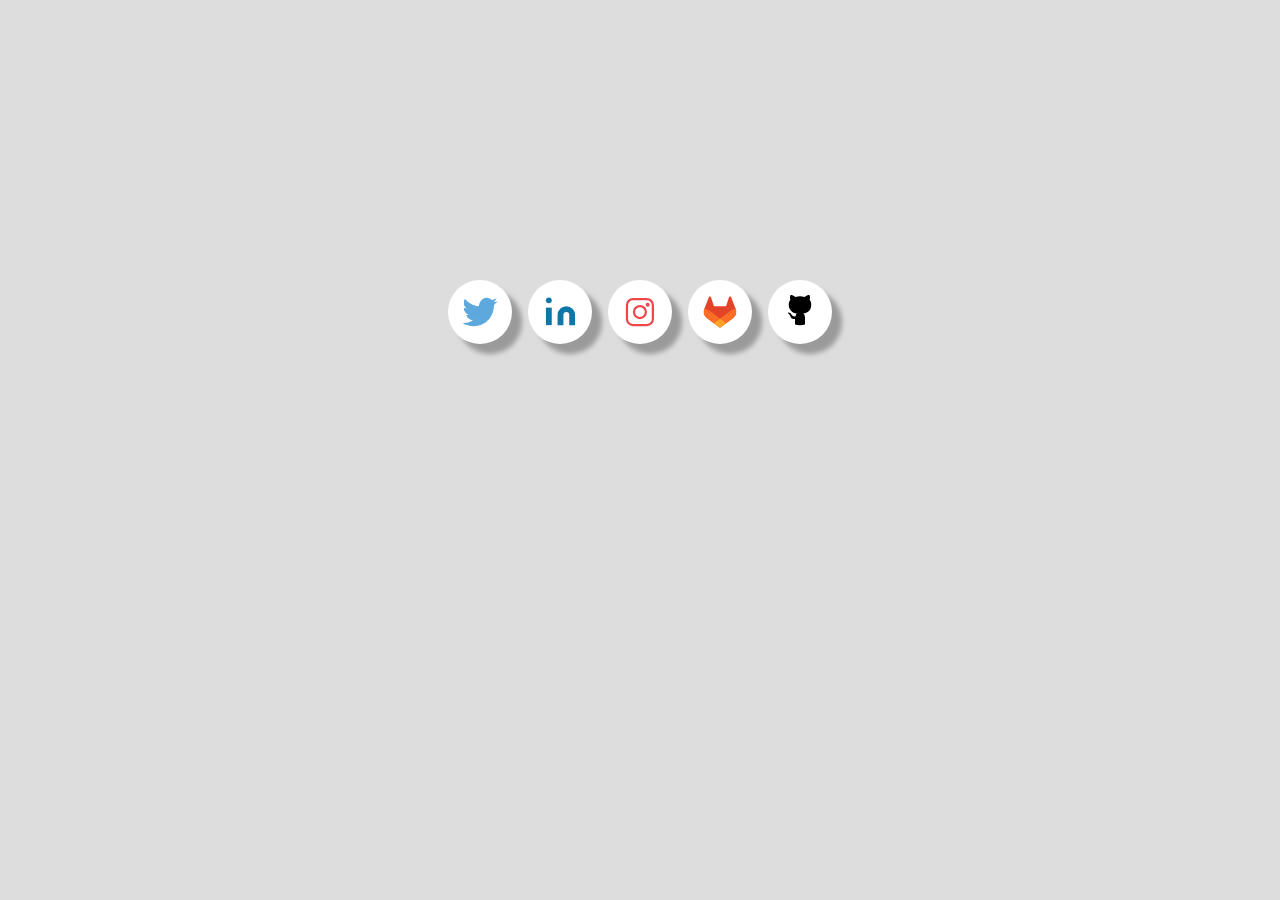
<file: index.html>
<!DOCTYPE html>
<html lang="en">
<head>
    <meta charset="UTF-8">
    <meta http-equiv="X-UA-Compatible" content="IE=edge">
    <meta name="viewport" content="width=device-width, initial-scale=1.0">
    <title>icons</title>
    <link rel="stylesheet" href="index.css">
    <link rel="shortcut icon" href="img.png" type="image/x-icon">
</head>
<body>
    <div>        
        <div class="social-icons">

            <a class="socialicon twitter" href="" target="_blank" rel="author">
                <!-- SVG code for twitter icon -->
                <svg class="twitter-icon" version="1.1" id="Layer_1" xmlns="http://www.w3.org/2000/svg" xmlns:xlink="http://www.w3.org/1999/xlink" x="0px" y="0px" viewBox="0 0 500 500" enable-background="new 0 0 500 500" xml:space="preserve">
                    <!-- bird body -->
                    <path id="body" fill="#5DA8DC" d="M142.9,364.1c-1.6,1-3,1.7-4,2.3c-3,1.5-7.9,3.8-14.9,6.9c-7,3.1-14.7,5.7-23.1,7.9
                                    c-8.4,2.2-15.6,3.8-21.8,4.7c-6.2,0.9-12.2,1.5-18.1,1.8s-11.4,0.3-16.7,0c-5.2-0.3-8.5-0.5-9.6-0.6l-1.8-0.2l-0.4-0.1l-0.4-0.1v0.8
                                    h0.2l0.1,0.1l0.1,0.1l0.1,0.1l0.1,0.1l0.1,0.1H33l0.4,0.2l0.4,0.2l0.1,0.1l0.1,0.1l0.1,0.1l0.1,0.1l3.6,2.2c2.4,1.5,4.5,2.6,6.4,3.6
                                    s6.6,3.3,14.1,7.1c7.6,3.7,16.6,7.4,27.2,11.1s18.6,6.2,24,7.4c5.4,1.3,12.8,2.6,22.2,3.9s14.9,2.1,16.3,2.2
                                    c1.5,0.1,3.3,0.3,5.5,0.4l3.3,0.2v0.2h25.6v-0.2l14-1.3c9.3-0.9,17.6-2.1,25-3.3c7.3-1.3,14.9-3.1,22.8-5.5
                                    c7.9-2.4,15.3-4.9,22.4-7.7c7.1-2.8,13.7-5.7,19.7-9c6.1-3.2,11.3-6,15.6-8.5c4.3-2.5,9.1-5.6,14.2-9.3c5.2-3.7,10-7.5,14.6-11.2
                                    s7.1-5.9,7.7-6.4c0.6-0.6,4-4,10.2-10.2c6.2-6.3,11.3-11.9,15.4-16.8c4-5,8-10.3,12-15.9c3.9-5.6,8.3-12.5,13-20.6
                                    s9.2-17.3,13.5-27.5s8-20.7,11-31.5c3-10.7,5.2-20.4,6.7-28.9s2.4-16.5,3-23.8c0.5-7.3,0.8-13.9,0.9-19.7s2.5-10.8,7.4-14.8
                                    s9.9-8.5,15-13.7c5.1-5.1,7.9-8,8.3-8.7c0.5-0.7,0.9-1.1,1.1-1.2c0.3-0.1,2.1-2.3,5.3-6.7c3.3-4.4,5-6.6,5-6.7l0.1-0.1l0.2-0.4
                                    l0.2-0.4l0.1-0.1l0.1-0.1l0.1-0.1l0.1-0.1l0.1-0.1l0.1-0.1l0.1-0.1l0.1-0.1l0.1-0.1l0.1-0.1l0.2-0.1l0.2-0.1V115l-1,0.3l-0.8,0.1
                                    l-0.4,0.2l-0.4,0.2l-0.4,0.2l-0.4,0.2l-0.6,0.2l-1.2,0.4l-10.6,3.6c-6.7,2.2-13.7,4.1-21,5.7l-11,2.4h-1.9l0.1-0.1l0.1-0.1l0.1-0.1
                                    l0.1-0.1l0.1-0.1l0.1-0.1l0.1-0.1l0.1-0.1l0.4-0.2l0.4-0.2l0.1-0.1l0.1-0.1l0.1-0.1l0.1-0.1l0.4-0.2l0.4-0.2l1.9-1.3
                                    c1.3-0.9,2.4-1.8,3.3-2.8s2.8-2.7,5.6-5.1c2.8-2.4,6-6,9.5-10.7s6.5-9.4,8.8-14s3.6-7.2,3.7-7.9c0.1-0.6,0.3-1.2,0.4-1.6l0.2-0.6
                                    l0.2-0.4l0.2-0.4l0.2-0.6l0.2-0.6l0.1-0.6l0.1-0.6l-0.4,0.1l-0.4,0.1l-0.1,0.1l-0.1,0.1l-0.1,0.1l-0.1,0.1l-0.4,0.2l-0.4,0.2
                                    l-0.4,0.2l-0.4,0.2l-0.1,0.1c-0.1,0.1-0.8,0.4-1.9,1.2c-1.2,0.7-4.7,2.4-10.5,5s-11.6,5-17.5,7.1s-11.4,3.7-16.5,4.9
                                    s-8.8,0.5-11.3-1.9c-2.4-2.4-5.2-4.7-8.3-6.9c-3.1-2.2-6.5-4.3-10.4-6.4c-3.8-2.1-7.7-3.9-11.8-5.5c-4-1.6-8.6-2.9-13.5-3.8
                                    l-7.4-1.5h-20.5v0.1c0,0.1-1.7,0.4-5.1,0.9s-7.6,1.6-12.6,3.3c-5,1.7-10.4,4.2-16.3,7.4c-5.9,3.3-11.1,7-15.7,11.2
                                    s-8.3,8.3-11.2,12.2c-2.9,3.9-5.2,7.4-7,10.5C221.5,163.3,231.3,307,142.9,364.1z" />

                    <!-- wing1 -->
                    <path id="wing1" fill="#5DA8DC" d="M233.2,181.5c-5-0.5-12.4-1.7-22.2-3.6c-9.8-1.8-16.8-3.3-20.8-4.5s-11.1-3.7-21.2-7.4
                                    c-10.1-3.8-19.5-8-28.3-12.8c-8.8-4.7-16.8-9.5-24-14.4s-13.1-9.1-17.5-12.8c-4.5-3.7-7.1-6-7.9-7s-1.5-1.6-1.9-1.8
                                    c-0.5-0.2-3.2-2.7-8-7.6s-9.1-9.2-12.6-13.2l-5.3-5.9l-0.1-0.1l-0.1-0.1L63.1,90l-0.2-0.4l-0.1-0.1l-0.1-0.1l-0.1-0.1l-0.1-0.1
                                    l-0.1-0.1L62.3,89l-0.1-0.1l0,0.1l-0.1,0.1L62,89.2l0,0.1l-0.1,0.1L61.7,90l-0.2,0.6L57.9,98c-2.2,5-3.9,9.7-5.1,14.1
                                    c-1.2,4.5-1.9,8.5-2.4,12c-0.4,3.5-0.5,7.8-0.4,12.8s0.7,10,1.8,15.1c1,5.1,2.6,10.2,4.6,15.2c2.1,5.1,4,9.2,5.8,12.5
                                    c1.8,3.2,3.9,6.4,6.3,9.2c2.4,2.9,4.7,5.6,7.1,8.3s4.6,4.7,6.7,6.4c2.2,1.6,3.3,2.5,3.4,2.5l0.1,0.1l0.4,0.2l0.4,0.2l0.1,0.1
                                    l0.1,0.1l0.1,0.1L87,207l0.4,0.2l0.4,0.2l0.1,0.1l0.1,0.1l0.1,0.1l0.1,0.1l0.1,0.1l0.1,0.1l0.1,0.1l0.1,0.1H85l-1.8-0.2
                                    c-1.2-0.1-4.8-0.9-10.8-2.2s-11.1-2.9-15.1-4.7l-6.1-2.8l-0.4-0.2l-0.4-0.2l-0.4-0.2l-0.4-0.2l-0.4-0.1l-0.4-0.1l0.7,8.3
                                    c0.4,5.5,1.4,11,2.8,16.3c1.5,5.4,3.6,11,6.5,16.9s6.2,11.1,9.8,15.5c3.7,4.5,7,8.1,10.1,11c3.1,2.8,6.3,5.4,9.8,7.8
                                    c3.4,2.4,8,4.8,13.8,7.3s9.3,3.9,10.6,4.3c1.3,0.4,2.2,0.6,2.8,0.8l0.8,0.2l0.8,0.2l0.8,0.2l0.8,0.2l0.8,0.2l-0.1,0.1l-0.1,0.1
                                    l-0.1,0.1l-0.1,0.1l-1,0.2l-1,0.2l-0.8,0.2c-0.5,0.1-1.9,0.4-4.3,0.8s-6.6,0.6-12.8,0.8c-6.2,0.1-10.7,0-13.5-0.4l-4.3-0.6L81,288
                                    l-0.6-0.1l0.1,0.4l0.1,0.4l0.2,0.6l0.2,0.6l3.2,7.2c2.2,4.8,4.4,9,6.7,12.7c2.3,3.7,5.1,7.2,8.3,10.7c3.2,3.5,5.8,6.2,7.9,8
                                    c2.1,1.9,5.3,4.3,9.9,7.2c4.6,2.9,9.3,5.4,14.1,7.4c4.9,2.1,9.4,3.7,13.5,4.7c4.2,1,7.3,1.6,9.2,1.8c1.9,0.1,4,0.3,6.1,0.4l3.1,0.2
                                    c117.9-117.9,82.9-167.7,82.9-167.7l-2.8-0.1C241.6,182.3,238.2,181.9,233.2,181.5z" />
                    <!-- wing2 -->
                    <path id="wing2" fill="#5DA8DC" d="M233.2,181.5c-5-0.5-12.4-1.7-22.2-3.6c-9.8-1.8-16.8-3.3-20.8-4.5s-11.1-3.7-21.2-7.4
                                    c-10.1-3.8-19.5-8-28.3-12.8c-8.8-4.7-16.8-9.5-24-14.4s-13.1-9.1-17.5-12.8c-4.5-3.7-7.1-6-7.9-7s-1.5-1.6-1.9-1.8
                                    c-0.5-0.2-3.2-2.7-8-7.6s-9.1-9.2-12.6-13.2l-5.3-5.9l-0.1-0.1l-0.1-0.1L63.1,90l-0.2-0.4l-0.1-0.1l-0.1-0.1l-0.1-0.1l-0.1-0.1
                                    l-0.1-0.1L62.3,89l-0.1-0.1l0,0.1l-0.1,0.1L62,89.2l0,0.1l-0.1,0.1L61.7,90l-0.2,0.6L57.9,98c-2.2,5-3.9,9.7-5.1,14.1
                                    c-1.2,4.5-1.9,8.5-2.4,12c-0.4,3.5-0.5,7.8-0.4,12.8s0.7,10,1.8,15.1c1,5.1,2.6,10.2,4.6,15.2c2.1,5.1,4,9.2,5.8,12.5
                                    c1.8,3.2,3.9,6.4,6.3,9.2c2.4,2.9,4.7,5.6,7.1,8.3s4.6,4.7,6.7,6.4c2.2,1.6,3.3,2.5,3.4,2.5l0.1,0.1l0.4,0.2l0.4,0.2l0.1,0.1
                                    l0.1,0.1l0.1,0.1L87,207l0.4,0.2l0.4,0.2l0.1,0.1l0.1,0.1l0.1,0.1l0.1,0.1l0.1,0.1l0.1,0.1l0.1,0.1l0.1,0.1H85l-1.8-0.2
                                    c-1.2-0.1-4.8-0.9-10.8-2.2s-11.1-2.9-15.1-4.7l-6.1-2.8l-0.4-0.2l-0.4-0.2l-0.4-0.2l-0.4-0.2l-0.4-0.1l-0.4-0.1l0.7,8.3
                                    c0.4,5.5,1.4,11,2.8,16.3c1.5,5.4,3.6,11,6.5,16.9s6.2,11.1,9.8,15.5c3.7,4.5,7,8.1,10.1,11c3.1,2.8,6.3,5.4,9.8,7.8
                                    c3.4,2.4,8,4.8,13.8,7.3s9.3,3.9,10.6,4.3c1.3,0.4,2.2,0.6,2.8,0.8l0.8,0.2l0.8,0.2l0.8,0.2l0.8,0.2l0.8,0.2l-0.1,0.1l-0.1,0.1
                                    l-0.1,0.1l-0.1,0.1l-1,0.2l-1,0.2l-0.8,0.2c-0.5,0.1-1.9,0.4-4.3,0.8s-6.6,0.6-12.8,0.8c-6.2,0.1-10.7,0-13.5-0.4l-4.3-0.6L81,288
                                    l-0.6-0.1l0.1,0.4l0.1,0.4l0.2,0.6l0.2,0.6l3.2,7.2c2.2,4.8,4.4,9,6.7,12.7c2.3,3.7,5.1,7.2,8.3,10.7c3.2,3.5,5.8,6.2,7.9,8
                                    c2.1,1.9,5.3,4.3,9.9,7.2c4.6,2.9,9.3,5.4,14.1,7.4c4.9,2.1,9.4,3.7,13.5,4.7c4.2,1,7.3,1.6,9.2,1.8c1.9,0.1,4,0.3,6.1,0.4l3.1,0.2
                                    c117.9-117.9,82.9-167.7,82.9-167.7l-2.8-0.1C241.6,182.3,238.2,181.9,233.2,181.5z" />
                </svg>
            </a>

            <a class="socialicon linkedin" href="#" target="_blank" rel="author">
                <svg class="linkedin-icon" xmlns="http://www.w3.org/2000/svg" width="35" viewBox="0 0 24 24" fill="#0e76a8" stroke-width="1" stroke-linecap="round" stroke-linejoin="round" class="feather feather-linkedin">
                    <path d="M16 8a6 6 0 0 1 6 6v7h-4v-7a2 2 0 0 0-2-2 2 2 0 0 0-2 2v7h-4v-7a6 6 0 0 1 6-6z"></path>
                    <rect x="2" y="9" width="4" height="12"></rect>
                    <circle cx="4" cy="4" r="2"></circle>
                </svg>
            </a>

            <a class="socialicon instagram" href="#" target="_blank" rel="author">
                <!-- svg code for instagram icon -->
                <svg class="instagram-icon" x="0px" y="0px" viewBox="0 0 202.5 202.5" style="enable-background:new 0 0 202.5 202.5;">
                    <circle id="littleCircle" class="st0" cx="101" cy="101.5" r="18.9" />
                    <circle id="shutter" class="st0" cx="101" cy="101.5" r="8" />
                    <circle id="lens" class="st0" cx="125.5" cy="78.6" r="2.9" />
                    <path id="camera" class="st0" d="M79,60.5h44c10.5,0,19,8.5,19,19v44c0,10.5-8.5,19-19,19H79c-10.5,0-19-8.5-19-19v-44
                                                                                            C60,69,68.5,60.5,79,60.5z" />
                </svg>
            </a>

            <a class="socialicon gitlab" href="#" target="_blank" rel="author">
                <svg xmlns="http://www.w3.org/2000/svg" viewBox="0 0 380 380">
                    <defs>
                        <style>.cls-1{fill:#e24329;}.cls-2{fill:#fc6d26;}.cls-3{fill:#fca326;}</style>
                    </defs>
                    <g id="LOGO">
                        <path class="cls-1" d="M282.83,170.73l-.27-.69-26.14-68.22a6.81,6.81,0,0,0-2.69-3.24,7,7,0,0,0-8,.43,7,7,0,0,0-2.32,3.52l-17.65,54H154.29l-17.65-54A6.86,6.86,0,0,0,134.32,99a7,7,0,0,0-8-.43,6.87,6.87,0,0,0-2.69,3.24L97.44,170l-.26.69a48.54,48.54,0,0,0,16.1,56.1l.09.07.24.17,39.82,29.82,19.7,14.91,12,9.06a8.07,8.07,0,0,0,9.76,0l12-9.06,19.7-14.91,40.06-30,.1-.08A48.56,48.56,0,0,0,282.83,170.73Z"/>
                        <path class="cls-2" d="M282.83,170.73l-.27-.69a88.3,88.3,0,0,0-35.15,15.8L190,229.25c19.55,14.79,36.57,27.64,36.57,27.64l40.06-30,.1-.08A48.56,48.56,0,0,0,282.83,170.73Z"/>
                        <path class="cls-3" d="M153.43,256.89l19.7,14.91,12,9.06a8.07,8.07,0,0,0,9.76,0l12-9.06,19.7-14.91S209.55,244,190,229.25C170.45,244,153.43,256.89,153.43,256.89Z"/>
                        <path class="cls-2" d="M132.58,185.84A88.19,88.19,0,0,0,97.44,170l-.26.69a48.54,48.54,0,0,0,16.1,56.1l.09.07.24.17,39.82,29.82s17-12.85,36.57-27.64Z"/>
                    </g>
                </svg>
            </a>
            
            <a class="socialicon github" href="#" target="_blank" rel="author">
                <!-- SVG code for Github icon -->
                <svg class="github-icon" width="45px" height="45px" viewBox="0 0 300 300">
                    <!-- body -->
                    <path id="body" d="M112.5,234.4v43.1c24.5,7.5,50.5,7.5,75,0V225c-0.4-11.1-4.9-21.6-12.7-29.6c30-3.4,59.5-23.5,59.5-64.1
                                                c0.9-13.9-3.3-27.7-11.8-38.7c4.1-11.6,3.7-24.4-1.3-35.7c0,0-11.2-3.7-37.5,13.8c-22.1-6.1-45.3-6.1-67.4,0
                                                C90.6,53.3,78.9,56.8,78.9,56.8c-5,11.3-5.4,24.1-1.3,35.7c-8.5,11.1-12.7,24.8-11.9,38.7c0.2,33.8,26.4,61.8,60.2,64.1
                                                c-5,4.7-8.1,11.1-8.6,18" />
                    <!-- arm                             -->
                    <path id="arm" d="M125.2,213.4c-13.9,7.8-31.5,2.8-39.3-11.2c-4.3-7.7-12-12.8-20.7-13.8c-11.2,0-4.6,6.4,0,9.4
                                                c6,5.1,10.8,11.5,13.8,18.8c2.9,7.4,7.7,24.1,41.5,17.8" />
                </svg>
            </a>
        </div>
    </div>
</div>
</div>
</body>
</html>
</file>
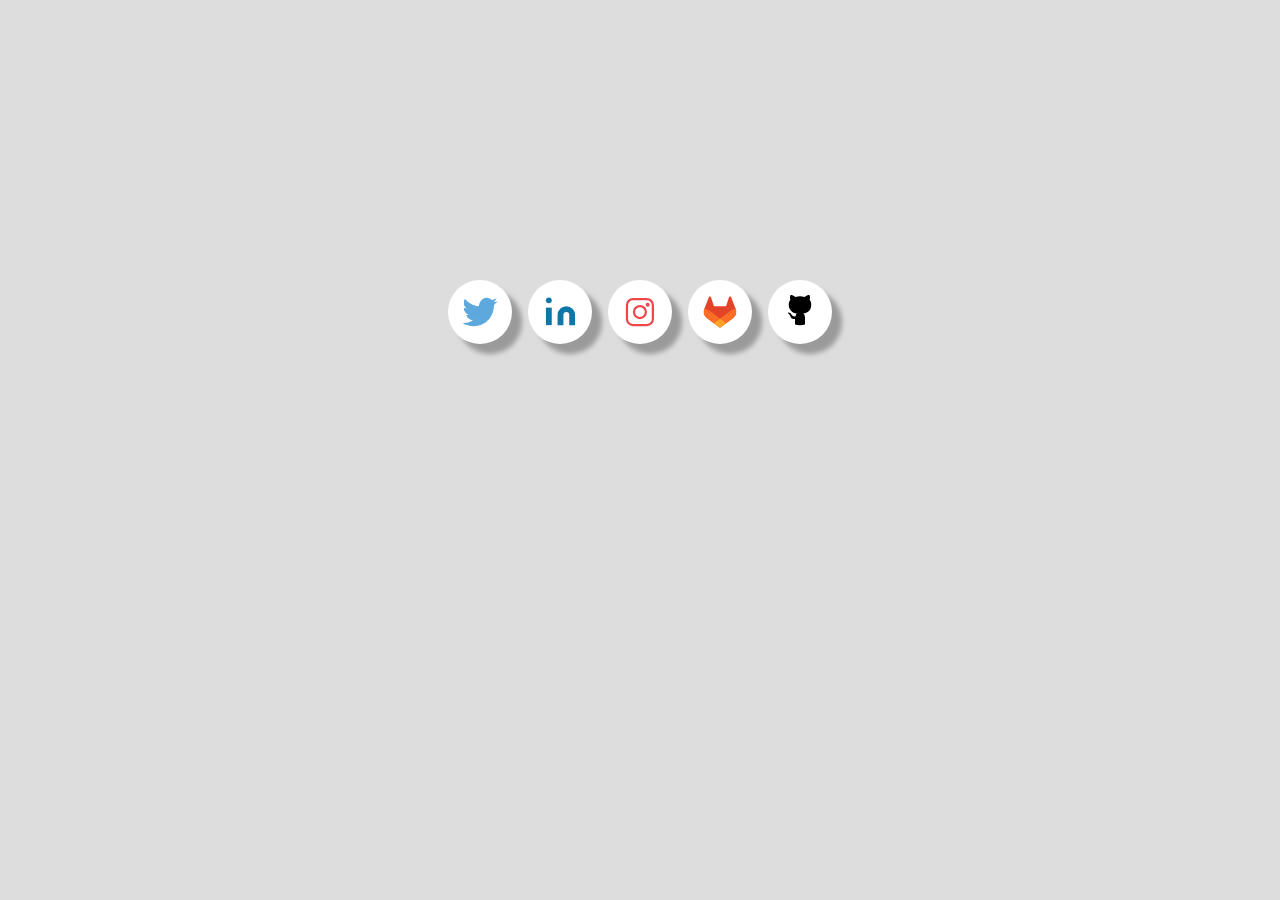
<file: icons.html>
<!DOCTYPE html>
<html lang="en">
<head>
    <meta charset="UTF-8">
    <meta http-equiv="X-UA-Compatible" content="IE=edge">
    <meta name="viewport" content="width=device-width, initial-scale=1.0">
    <title>icons</title>
    <link rel="stylesheet" href="icons.css">
    <link rel="shortcut icon" href="img.png" type="image/x-icon">
</head>
<body>
    <div>        
        <div class="social-icons">

            <a class="socialicon twitter" href="" target="_blank" rel="author">
                <!-- SVG code for twitter icon -->
                <svg class="twitter-icon" version="1.1" id="Layer_1" xmlns="http://www.w3.org/2000/svg" xmlns:xlink="http://www.w3.org/1999/xlink" x="0px" y="0px" viewBox="0 0 500 500" enable-background="new 0 0 500 500" xml:space="preserve">
                    <!-- bird body -->
                    <path id="body" fill="#5DA8DC" d="M142.9,364.1c-1.6,1-3,1.7-4,2.3c-3,1.5-7.9,3.8-14.9,6.9c-7,3.1-14.7,5.7-23.1,7.9
                                    c-8.4,2.2-15.6,3.8-21.8,4.7c-6.2,0.9-12.2,1.5-18.1,1.8s-11.4,0.3-16.7,0c-5.2-0.3-8.5-0.5-9.6-0.6l-1.8-0.2l-0.4-0.1l-0.4-0.1v0.8
                                    h0.2l0.1,0.1l0.1,0.1l0.1,0.1l0.1,0.1l0.1,0.1H33l0.4,0.2l0.4,0.2l0.1,0.1l0.1,0.1l0.1,0.1l0.1,0.1l3.6,2.2c2.4,1.5,4.5,2.6,6.4,3.6
                                    s6.6,3.3,14.1,7.1c7.6,3.7,16.6,7.4,27.2,11.1s18.6,6.2,24,7.4c5.4,1.3,12.8,2.6,22.2,3.9s14.9,2.1,16.3,2.2
                                    c1.5,0.1,3.3,0.3,5.5,0.4l3.3,0.2v0.2h25.6v-0.2l14-1.3c9.3-0.9,17.6-2.1,25-3.3c7.3-1.3,14.9-3.1,22.8-5.5
                                    c7.9-2.4,15.3-4.9,22.4-7.7c7.1-2.8,13.7-5.7,19.7-9c6.1-3.2,11.3-6,15.6-8.5c4.3-2.5,9.1-5.6,14.2-9.3c5.2-3.7,10-7.5,14.6-11.2
                                    s7.1-5.9,7.7-6.4c0.6-0.6,4-4,10.2-10.2c6.2-6.3,11.3-11.9,15.4-16.8c4-5,8-10.3,12-15.9c3.9-5.6,8.3-12.5,13-20.6
                                    s9.2-17.3,13.5-27.5s8-20.7,11-31.5c3-10.7,5.2-20.4,6.7-28.9s2.4-16.5,3-23.8c0.5-7.3,0.8-13.9,0.9-19.7s2.5-10.8,7.4-14.8
                                    s9.9-8.5,15-13.7c5.1-5.1,7.9-8,8.3-8.7c0.5-0.7,0.9-1.1,1.1-1.2c0.3-0.1,2.1-2.3,5.3-6.7c3.3-4.4,5-6.6,5-6.7l0.1-0.1l0.2-0.4
                                    l0.2-0.4l0.1-0.1l0.1-0.1l0.1-0.1l0.1-0.1l0.1-0.1l0.1-0.1l0.1-0.1l0.1-0.1l0.1-0.1l0.1-0.1l0.2-0.1l0.2-0.1V115l-1,0.3l-0.8,0.1
                                    l-0.4,0.2l-0.4,0.2l-0.4,0.2l-0.4,0.2l-0.6,0.2l-1.2,0.4l-10.6,3.6c-6.7,2.2-13.7,4.1-21,5.7l-11,2.4h-1.9l0.1-0.1l0.1-0.1l0.1-0.1
                                    l0.1-0.1l0.1-0.1l0.1-0.1l0.1-0.1l0.1-0.1l0.4-0.2l0.4-0.2l0.1-0.1l0.1-0.1l0.1-0.1l0.1-0.1l0.4-0.2l0.4-0.2l1.9-1.3
                                    c1.3-0.9,2.4-1.8,3.3-2.8s2.8-2.7,5.6-5.1c2.8-2.4,6-6,9.5-10.7s6.5-9.4,8.8-14s3.6-7.2,3.7-7.9c0.1-0.6,0.3-1.2,0.4-1.6l0.2-0.6
                                    l0.2-0.4l0.2-0.4l0.2-0.6l0.2-0.6l0.1-0.6l0.1-0.6l-0.4,0.1l-0.4,0.1l-0.1,0.1l-0.1,0.1l-0.1,0.1l-0.1,0.1l-0.4,0.2l-0.4,0.2
                                    l-0.4,0.2l-0.4,0.2l-0.1,0.1c-0.1,0.1-0.8,0.4-1.9,1.2c-1.2,0.7-4.7,2.4-10.5,5s-11.6,5-17.5,7.1s-11.4,3.7-16.5,4.9
                                    s-8.8,0.5-11.3-1.9c-2.4-2.4-5.2-4.7-8.3-6.9c-3.1-2.2-6.5-4.3-10.4-6.4c-3.8-2.1-7.7-3.9-11.8-5.5c-4-1.6-8.6-2.9-13.5-3.8
                                    l-7.4-1.5h-20.5v0.1c0,0.1-1.7,0.4-5.1,0.9s-7.6,1.6-12.6,3.3c-5,1.7-10.4,4.2-16.3,7.4c-5.9,3.3-11.1,7-15.7,11.2
                                    s-8.3,8.3-11.2,12.2c-2.9,3.9-5.2,7.4-7,10.5C221.5,163.3,231.3,307,142.9,364.1z" />

                    <!-- wing1 -->
                    <path id="wing1" fill="#5DA8DC" d="M233.2,181.5c-5-0.5-12.4-1.7-22.2-3.6c-9.8-1.8-16.8-3.3-20.8-4.5s-11.1-3.7-21.2-7.4
                                    c-10.1-3.8-19.5-8-28.3-12.8c-8.8-4.7-16.8-9.5-24-14.4s-13.1-9.1-17.5-12.8c-4.5-3.7-7.1-6-7.9-7s-1.5-1.6-1.9-1.8
                                    c-0.5-0.2-3.2-2.7-8-7.6s-9.1-9.2-12.6-13.2l-5.3-5.9l-0.1-0.1l-0.1-0.1L63.1,90l-0.2-0.4l-0.1-0.1l-0.1-0.1l-0.1-0.1l-0.1-0.1
                                    l-0.1-0.1L62.3,89l-0.1-0.1l0,0.1l-0.1,0.1L62,89.2l0,0.1l-0.1,0.1L61.7,90l-0.2,0.6L57.9,98c-2.2,5-3.9,9.7-5.1,14.1
                                    c-1.2,4.5-1.9,8.5-2.4,12c-0.4,3.5-0.5,7.8-0.4,12.8s0.7,10,1.8,15.1c1,5.1,2.6,10.2,4.6,15.2c2.1,5.1,4,9.2,5.8,12.5
                                    c1.8,3.2,3.9,6.4,6.3,9.2c2.4,2.9,4.7,5.6,7.1,8.3s4.6,4.7,6.7,6.4c2.2,1.6,3.3,2.5,3.4,2.5l0.1,0.1l0.4,0.2l0.4,0.2l0.1,0.1
                                    l0.1,0.1l0.1,0.1L87,207l0.4,0.2l0.4,0.2l0.1,0.1l0.1,0.1l0.1,0.1l0.1,0.1l0.1,0.1l0.1,0.1l0.1,0.1l0.1,0.1H85l-1.8-0.2
                                    c-1.2-0.1-4.8-0.9-10.8-2.2s-11.1-2.9-15.1-4.7l-6.1-2.8l-0.4-0.2l-0.4-0.2l-0.4-0.2l-0.4-0.2l-0.4-0.1l-0.4-0.1l0.7,8.3
                                    c0.4,5.5,1.4,11,2.8,16.3c1.5,5.4,3.6,11,6.5,16.9s6.2,11.1,9.8,15.5c3.7,4.5,7,8.1,10.1,11c3.1,2.8,6.3,5.4,9.8,7.8
                                    c3.4,2.4,8,4.8,13.8,7.3s9.3,3.9,10.6,4.3c1.3,0.4,2.2,0.6,2.8,0.8l0.8,0.2l0.8,0.2l0.8,0.2l0.8,0.2l0.8,0.2l-0.1,0.1l-0.1,0.1
                                    l-0.1,0.1l-0.1,0.1l-1,0.2l-1,0.2l-0.8,0.2c-0.5,0.1-1.9,0.4-4.3,0.8s-6.6,0.6-12.8,0.8c-6.2,0.1-10.7,0-13.5-0.4l-4.3-0.6L81,288
                                    l-0.6-0.1l0.1,0.4l0.1,0.4l0.2,0.6l0.2,0.6l3.2,7.2c2.2,4.8,4.4,9,6.7,12.7c2.3,3.7,5.1,7.2,8.3,10.7c3.2,3.5,5.8,6.2,7.9,8
                                    c2.1,1.9,5.3,4.3,9.9,7.2c4.6,2.9,9.3,5.4,14.1,7.4c4.9,2.1,9.4,3.7,13.5,4.7c4.2,1,7.3,1.6,9.2,1.8c1.9,0.1,4,0.3,6.1,0.4l3.1,0.2
                                    c117.9-117.9,82.9-167.7,82.9-167.7l-2.8-0.1C241.6,182.3,238.2,181.9,233.2,181.5z" />
                    <!-- wing2 -->
                    <path id="wing2" fill="#5DA8DC" d="M233.2,181.5c-5-0.5-12.4-1.7-22.2-3.6c-9.8-1.8-16.8-3.3-20.8-4.5s-11.1-3.7-21.2-7.4
                                    c-10.1-3.8-19.5-8-28.3-12.8c-8.8-4.7-16.8-9.5-24-14.4s-13.1-9.1-17.5-12.8c-4.5-3.7-7.1-6-7.9-7s-1.5-1.6-1.9-1.8
                                    c-0.5-0.2-3.2-2.7-8-7.6s-9.1-9.2-12.6-13.2l-5.3-5.9l-0.1-0.1l-0.1-0.1L63.1,90l-0.2-0.4l-0.1-0.1l-0.1-0.1l-0.1-0.1l-0.1-0.1
                                    l-0.1-0.1L62.3,89l-0.1-0.1l0,0.1l-0.1,0.1L62,89.2l0,0.1l-0.1,0.1L61.7,90l-0.2,0.6L57.9,98c-2.2,5-3.9,9.7-5.1,14.1
                                    c-1.2,4.5-1.9,8.5-2.4,12c-0.4,3.5-0.5,7.8-0.4,12.8s0.7,10,1.8,15.1c1,5.1,2.6,10.2,4.6,15.2c2.1,5.1,4,9.2,5.8,12.5
                                    c1.8,3.2,3.9,6.4,6.3,9.2c2.4,2.9,4.7,5.6,7.1,8.3s4.6,4.7,6.7,6.4c2.2,1.6,3.3,2.5,3.4,2.5l0.1,0.1l0.4,0.2l0.4,0.2l0.1,0.1
                                    l0.1,0.1l0.1,0.1L87,207l0.4,0.2l0.4,0.2l0.1,0.1l0.1,0.1l0.1,0.1l0.1,0.1l0.1,0.1l0.1,0.1l0.1,0.1l0.1,0.1H85l-1.8-0.2
                                    c-1.2-0.1-4.8-0.9-10.8-2.2s-11.1-2.9-15.1-4.7l-6.1-2.8l-0.4-0.2l-0.4-0.2l-0.4-0.2l-0.4-0.2l-0.4-0.1l-0.4-0.1l0.7,8.3
                                    c0.4,5.5,1.4,11,2.8,16.3c1.5,5.4,3.6,11,6.5,16.9s6.2,11.1,9.8,15.5c3.7,4.5,7,8.1,10.1,11c3.1,2.8,6.3,5.4,9.8,7.8
                                    c3.4,2.4,8,4.8,13.8,7.3s9.3,3.9,10.6,4.3c1.3,0.4,2.2,0.6,2.8,0.8l0.8,0.2l0.8,0.2l0.8,0.2l0.8,0.2l0.8,0.2l-0.1,0.1l-0.1,0.1
                                    l-0.1,0.1l-0.1,0.1l-1,0.2l-1,0.2l-0.8,0.2c-0.5,0.1-1.9,0.4-4.3,0.8s-6.6,0.6-12.8,0.8c-6.2,0.1-10.7,0-13.5-0.4l-4.3-0.6L81,288
                                    l-0.6-0.1l0.1,0.4l0.1,0.4l0.2,0.6l0.2,0.6l3.2,7.2c2.2,4.8,4.4,9,6.7,12.7c2.3,3.7,5.1,7.2,8.3,10.7c3.2,3.5,5.8,6.2,7.9,8
                                    c2.1,1.9,5.3,4.3,9.9,7.2c4.6,2.9,9.3,5.4,14.1,7.4c4.9,2.1,9.4,3.7,13.5,4.7c4.2,1,7.3,1.6,9.2,1.8c1.9,0.1,4,0.3,6.1,0.4l3.1,0.2
                                    c117.9-117.9,82.9-167.7,82.9-167.7l-2.8-0.1C241.6,182.3,238.2,181.9,233.2,181.5z" />
                </svg>
            </a>

            <a class="socialicon linkedin" href="#" target="_blank" rel="author">
                <svg class="linkedin-icon" xmlns="http://www.w3.org/2000/svg" width="35" viewBox="0 0 24 24" fill="#0e76a8" stroke-width="1" stroke-linecap="round" stroke-linejoin="round" class="feather feather-linkedin">
                    <path d="M16 8a6 6 0 0 1 6 6v7h-4v-7a2 2 0 0 0-2-2 2 2 0 0 0-2 2v7h-4v-7a6 6 0 0 1 6-6z"></path>
                    <rect x="2" y="9" width="4" height="12"></rect>
                    <circle cx="4" cy="4" r="2"></circle>
                </svg>
            </a>

            <a class="socialicon instagram" href="#" target="_blank" rel="author">
                <!-- svg code for instagram icon -->
                <svg class="instagram-icon" x="0px" y="0px" viewBox="0 0 202.5 202.5" style="enable-background:new 0 0 202.5 202.5;">
                    <circle id="littleCircle" class="st0" cx="101" cy="101.5" r="18.9" />
                    <circle id="shutter" class="st0" cx="101" cy="101.5" r="8" />
                    <circle id="lens" class="st0" cx="125.5" cy="78.6" r="2.9" />
                    <path id="camera" class="st0" d="M79,60.5h44c10.5,0,19,8.5,19,19v44c0,10.5-8.5,19-19,19H79c-10.5,0-19-8.5-19-19v-44
                                                                                            C60,69,68.5,60.5,79,60.5z" />
                </svg>
            </a>

            <a class="socialicon gitlab" href="#" target="_blank" rel="author">
                <svg xmlns="http://www.w3.org/2000/svg" viewBox="0 0 380 380">
                    <defs>
                        <style>.cls-1{fill:#e24329;}.cls-2{fill:#fc6d26;}.cls-3{fill:#fca326;}</style>
                    </defs>
                    <g id="LOGO">
                        <path class="cls-1" d="M282.83,170.73l-.27-.69-26.14-68.22a6.81,6.81,0,0,0-2.69-3.24,7,7,0,0,0-8,.43,7,7,0,0,0-2.32,3.52l-17.65,54H154.29l-17.65-54A6.86,6.86,0,0,0,134.32,99a7,7,0,0,0-8-.43,6.87,6.87,0,0,0-2.69,3.24L97.44,170l-.26.69a48.54,48.54,0,0,0,16.1,56.1l.09.07.24.17,39.82,29.82,19.7,14.91,12,9.06a8.07,8.07,0,0,0,9.76,0l12-9.06,19.7-14.91,40.06-30,.1-.08A48.56,48.56,0,0,0,282.83,170.73Z"/>
                        <path class="cls-2" d="M282.83,170.73l-.27-.69a88.3,88.3,0,0,0-35.15,15.8L190,229.25c19.55,14.79,36.57,27.64,36.57,27.64l40.06-30,.1-.08A48.56,48.56,0,0,0,282.83,170.73Z"/>
                        <path class="cls-3" d="M153.43,256.89l19.7,14.91,12,9.06a8.07,8.07,0,0,0,9.76,0l12-9.06,19.7-14.91S209.55,244,190,229.25C170.45,244,153.43,256.89,153.43,256.89Z"/>
                        <path class="cls-2" d="M132.58,185.84A88.19,88.19,0,0,0,97.44,170l-.26.69a48.54,48.54,0,0,0,16.1,56.1l.09.07.24.17,39.82,29.82s17-12.85,36.57-27.64Z"/>
                    </g>
                </svg>
            </a>
            
            <a class="socialicon github" href="#" target="_blank" rel="author">
                <!-- SVG code for Github icon -->
                <svg class="github-icon" width="45px" height="45px" viewBox="0 0 300 300">
                    <!-- body -->
                    <path id="body" d="M112.5,234.4v43.1c24.5,7.5,50.5,7.5,75,0V225c-0.4-11.1-4.9-21.6-12.7-29.6c30-3.4,59.5-23.5,59.5-64.1
                                                c0.9-13.9-3.3-27.7-11.8-38.7c4.1-11.6,3.7-24.4-1.3-35.7c0,0-11.2-3.7-37.5,13.8c-22.1-6.1-45.3-6.1-67.4,0
                                                C90.6,53.3,78.9,56.8,78.9,56.8c-5,11.3-5.4,24.1-1.3,35.7c-8.5,11.1-12.7,24.8-11.9,38.7c0.2,33.8,26.4,61.8,60.2,64.1
                                                c-5,4.7-8.1,11.1-8.6,18" />
                    <!-- arm                             -->
                    <path id="arm" d="M125.2,213.4c-13.9,7.8-31.5,2.8-39.3-11.2c-4.3-7.7-12-12.8-20.7-13.8c-11.2,0-4.6,6.4,0,9.4
                                                c6,5.1,10.8,11.5,13.8,18.8c2.9,7.4,7.7,24.1,41.5,17.8" />
                </svg>
            </a>
        </div>
    </div>
</div>
</div>
</body>
</html>
</file>
<file: index.css>
body{
  background-color: #DDDDDD;    
} 
 /*Social icons*/
  
  :root {
    --link-size: 64px;
    --trans-props: all 0.2s ease;
    --link-size-footer-b: 40px;
    --link-size-footer-s: 30px;
  }
  
  a.socialicon {
    box-shadow: 10px 10px 5px rgba(0, 0, 0, 0.3);
  }
  
  .social-icons {
    display: flex;
    font-size: 20px;
    align-items: center;
    justify-content: center;
    flex-flow: row wrap;
    margin-top: 17rem;
  }
  .socialicon{
    display: flex;
    position: relative;
    overflow: hidden;
    width: var(--link-size);
    height: var(--link-size);
    background-color: #fff;
    margin: 8px;
    border-radius: 50%;
    box-shadow: 2px 5px 5px var(--shadow-col);
    text-decoration: none;
    transition: var(--trans-props);
  }
  .socialicon i {
    margin: auto;
    font-size: 24px;
    z-index: 1;
    transition: var(--trans-props);
  }
  .kaggle i {
    margin: auto;
    font-size: 24px;
    z-index: 1;
    transition: var(--trans-props);
  }
  
  .socialicon.kaggle{
    color:var(--col-icon-kaggle);
  }
  
  .socialicon:after {
    content: "";
    width: var(--link-size);
    height: var(--link-size);
    position: absolute;
    transform: translate(0, var(--link-size));
    border-radius: 50%;
    transition: var(--trans-props);
    
  }
  
  .socialicon.kaggle:after {
    background-color: #41aff3;
    box-shadow: var(--kaggle);
  }
  
  
   /*
  ---------------------------
     LINKEDIN MICROANIMATION
  ---------------------------
  */
  
   .linkedin-icon{
    margin-left: 15px;
  }
  .linkedin:hover .linkedin-icon>rect{
    animation: rect-up 0.3s linear infinite;
  }
  
  
  @keyframes rect-up {
    50% {
        y:10px;
        height:11px;
     }
    0%{
        y:13px;
        height:8px;  
        }
    
  }
  
  .linkedin:hover .linkedin-icon> circle{
    animation: bounce 0.4s linear infinite;
  }
  
  @keyframes bounce {
    75% {
        cy: 8px;
     }
     50%{
        cy: 4px
     }
    0%{
        cy:4px
        }
    
  }
  
  /*
  ---------------------------
     INSTAGRAM MICROANIMATION
  ---------------------------
  */
  
  .instagram-icon {
    width: 90px !important;
   
  }
  .st0 {
    fill:none;
    stroke:#EF4649;
    stroke-width:7;
    stroke-linecap:round;
    stroke-miterlimit:10;
  }
  
  .instagram:hover #littleCircle {
    stroke-dasharray:150;
  }
  
  .instagram #shutter{
    display:none;
  }
  .instagram:hover #shutter{
    display: block;
    animation: shutter 1s linear infinite;
  }
  .instagram:hover #lens{
    fill:#EF4649;
    animation: lens 1.5s linear infinite;
  
  }
  
  @keyframes shutter {
    0%, 50% {
            stroke-dashoffset: 150;
            
        }
    75% {
            fill:#EF4649;
            stroke-dashoffset: 0;
            stroke-width:11;
        }
  }
  
  @keyframes lens {
    0%, 75% {
            opacity: 0;
        }
    100% {
            opacity: 1;
        }
  }
  
  
  /*
  ---------------------------
     TWITTER MICROANIMATION
  ---------------------------
  */
     .twitter-icon{
      width: 40px;
      margin-left: 12px;
    }
  
    .twitter:hover #wing1{
          transform-origin:center;
          animation: flap 0.4s ease-out infinite alternate;
      }	
      
    .twitter:hover #wing2{
        transform-origin:center;
        animation: flap 0.4s ease-in infinite alternate;
    }		
  
    @keyframes flap{
        50%{
          transform:scaleX(-1) rotate(-45deg) translate(-40px,-40px);
        }
      } 
  
  /*
  --------------------------
     GITHUB MICROANIMATION
  --------------------------
  */
  html[light-mode="dark"] .github-icon{
    fill: #ffff;
  }
  
  .github-icon {
    width: 40px;
    margin-left: 12px;
    margin-top: 5px;
    fill: #000000;
  }
  
  .github:hover #arm {
    transform-origin: bottom right;
    animation: moveArm 1s infinite alternate;
  }
  
  @keyframes moveArm {
    0% { transform: rotate(10deg); }
    100% { transform: rotate(-10deg); }
   }
</file>
<file: icons.css>
body{
  background-color: #DDDDDD;    
} 
 /*Social icons*/
  
  :root {
    --link-size: 64px;
    --trans-props: all 0.2s ease;
    --link-size-footer-b: 40px;
    --link-size-footer-s: 30px;
  }
  
  a.socialicon {
    box-shadow: 10px 10px 5px rgba(0, 0, 0, 0.3);
  }
  
  .social-icons {
    display: flex;
    font-size: 20px;
    align-items: center;
    justify-content: center;
    flex-flow: row wrap;
    margin-top: 17rem;
  }
  .socialicon{
    display: flex;
    position: relative;
    overflow: hidden;
    width: var(--link-size);
    height: var(--link-size);
    background-color: #fff;
    margin: 8px;
    border-radius: 50%;
    box-shadow: 2px 5px 5px var(--shadow-col);
    text-decoration: none;
    transition: var(--trans-props);
  }
  .socialicon i {
    margin: auto;
    font-size: 24px;
    z-index: 1;
    transition: var(--trans-props);
  }
  .kaggle i {
    margin: auto;
    font-size: 24px;
    z-index: 1;
    transition: var(--trans-props);
  }
  
  .socialicon.kaggle{
    color:var(--col-icon-kaggle);
  }
  
  .socialicon:after {
    content: "";
    width: var(--link-size);
    height: var(--link-size);
    position: absolute;
    transform: translate(0, var(--link-size));
    border-radius: 50%;
    transition: var(--trans-props);
    
  }
  
  .socialicon.kaggle:after {
    background-color: #41aff3;
    box-shadow: var(--kaggle);
  }
  
  
   /*
  ---------------------------
     LINKEDIN MICROANIMATION
  ---------------------------
  */
  
   .linkedin-icon{
    margin-left: 15px;
  }
  .linkedin:hover .linkedin-icon>rect{
    animation: rect-up 0.3s linear infinite;
  }
  
  
  @keyframes rect-up {
    50% {
        y:10px;
        height:11px;
     }
    0%{
        y:13px;
        height:8px;  
        }
    
  }
  
  .linkedin:hover .linkedin-icon> circle{
    animation: bounce 0.4s linear infinite;
  }
  
  @keyframes bounce {
    75% {
        cy: 8px;
     }
     50%{
        cy: 4px
     }
    0%{
        cy:4px
        }
    
  }
  
  /*
  ---------------------------
     INSTAGRAM MICROANIMATION
  ---------------------------
  */
  
  .instagram-icon {
    width: 90px !important;
   
  }
  .st0 {
    fill:none;
    stroke:#EF4649;
    stroke-width:7;
    stroke-linecap:round;
    stroke-miterlimit:10;
  }
  
  .instagram:hover #littleCircle {
    stroke-dasharray:150;
  }
  
  .instagram #shutter{
    display:none;
  }
  .instagram:hover #shutter{
    display: block;
    animation: shutter 1s linear infinite;
  }
  .instagram:hover #lens{
    fill:#EF4649;
    animation: lens 1.5s linear infinite;
  
  }
  
  @keyframes shutter {
    0%, 50% {
            stroke-dashoffset: 150;
            
        }
    75% {
            fill:#EF4649;
            stroke-dashoffset: 0;
            stroke-width:11;
        }
  }
  
  @keyframes lens {
    0%, 75% {
            opacity: 0;
        }
    100% {
            opacity: 1;
        }
  }
  
  
  /*
  ---------------------------
     TWITTER MICROANIMATION
  ---------------------------
  */
     .twitter-icon{
      width: 40px;
      margin-left: 12px;
    }
  
    .twitter:hover #wing1{
          transform-origin:center;
          animation: flap 0.4s ease-out infinite alternate;
      }	
      
    .twitter:hover #wing2{
        transform-origin:center;
        animation: flap 0.4s ease-in infinite alternate;
    }		
  
    @keyframes flap{
        50%{
          transform:scaleX(-1) rotate(-45deg) translate(-40px,-40px);
        }
      } 
  
  /*
  --------------------------
     GITHUB MICROANIMATION
  --------------------------
  */
  html[light-mode="dark"] .github-icon{
    fill: #ffff;
  }
  
  .github-icon {
    width: 40px;
    margin-left: 12px;
    margin-top: 5px;
    fill: #000000;
  }
  
  .github:hover #arm {
    transform-origin: bottom right;
    animation: moveArm 1s infinite alternate;
  }
  
  @keyframes moveArm {
    0% { transform: rotate(10deg); }
    100% { transform: rotate(-10deg); }
   }
</file>
